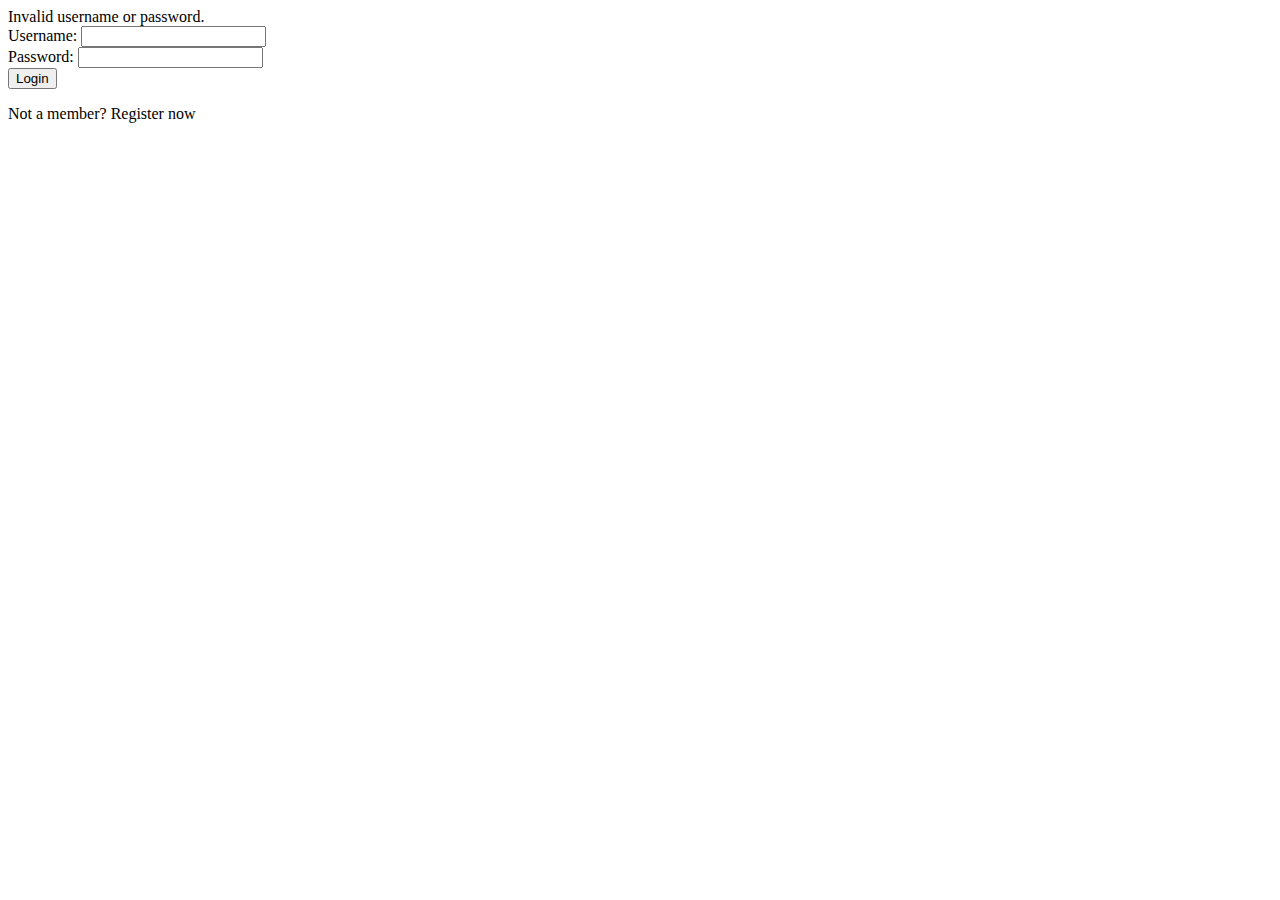
<file: src/main/webapp/index.html>
<!DOCTYPE html>
<html lang="en" xmlns:th="http://www.thymeleaf.org">
<head>
    <meta charset="UTF-8">
    <title>Login</title>
    <!-- Link to CSS files -->
</head>
<body>

<div th:if="${loginError}" class="alert alert-danger" role="alert">
    Invalid username or password.
</div>

<form th:action="@{/CheckLogin}" method="post">
    <div class="form-group">
        <label for="username">Username:</label>
        <input type="text" id="username" name="username" required>
    </div>
    <div class="form-group">
        <label for="password">Password:</label>
        <input type="password" id="password" name="password" required>
    </div>
    <div class="form-group">
        <button type="submit" class="btn btn-primary">Login</button>
    </div>
</form>

<p>Not a member? <a th:href="@{/register}">Register now</a></p>

</body>
</html>
</file>
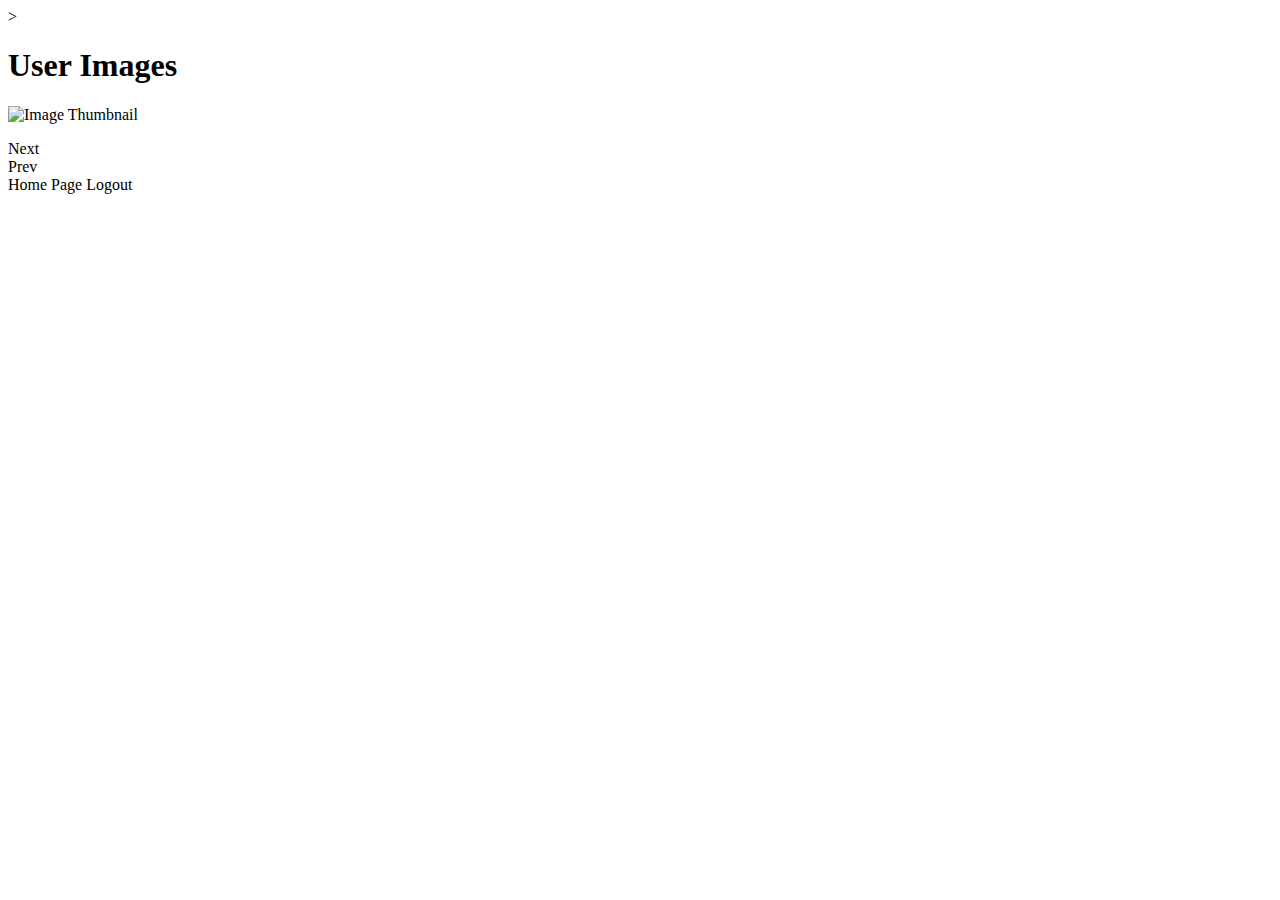
<file: src/main/webapp/AlbumPage.html>
<!DOCTYPE html>
<html xmlns:th="http://www.thymeleaf.org">>
<head>
<meta charset="UTF-8">
<title>Insert title here</title>
</head>
<body>

	<h1>User Images</h1>

    <div th:each="image, iterStat : ${images}" th:if="${iterStat.index} &lt; 5">
        <a th:href="@{/GoToImagePage(imageId=${image.Image_Id})}">
            <img th:src="${image.System_Path}" alt="Image Thumbnail" width="150" height="150" />
            <p th:text="${image.Title}"></p>
        </a>
    </div>
	
	<div th:if="${AvailableNext}">
		<a th:href="@{/GoToAlbumPage(Next=true)}">Next</a>
	</div>
	<div th:if="${AvailablePrev}">
		<a th:href="@{/GoToAlbumPage(Prev=true)}">Prev</a>
	</div>
	<a th:href="@{/GoToHomePage}">Home Page</a>
	<a th:href="@{/Logout}">Logout</a>
	

</body>
</html>
</file>
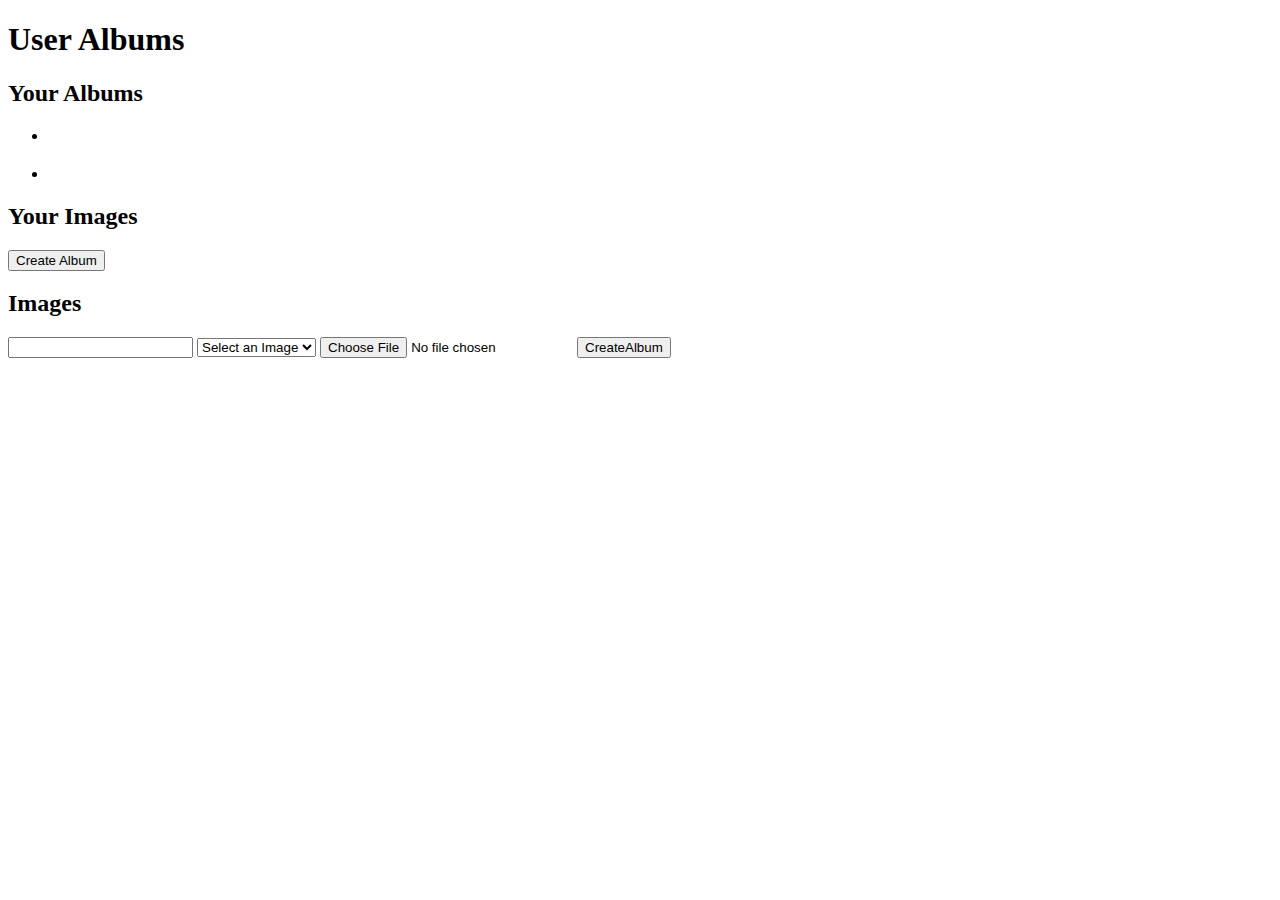
<file: src/main/webapp/HomePage.html>
<!DOCTYPE html>
<html xmlns:th="http://www.thymeleaf.org">
<head>
    <meta charset="UTF-8">
    <title>User Albums</title>
</head>
<body>
    <h1>User Albums</h1>
    
    <!-- Colonna con gli album dell'utente -->
    <div>
        <h2>Your Albums</h2>
        <ul>
            <li th:each="album : ${UserAlbum}">
                <a th:href="@{/GoToAlbumPage(albumTitle=${album.Title})}" th:text="${album.Title}"></a>
            </li>
        </ul>
    </div>
    
    <!-- Colonna con gli album degli altri utenti -->
    <div th:each="otherUserAlbumList : ${OtherUserAlbum}">
        <h2 th:text="${otherUserAlbumList.username}'s Albums"></h2>
        <ul>
            <li th:each="album : ${otherUserAlbumList.albums}">
                <a th:href="@{/GoToAlbumPage(albumTitle=${album.Title})}" th:text="${album.Title}"></a>
            </li>
        </ul>
    </div>
    
    <!-- Form per le immagini dell'utente -->
    <div>
        <h2>Your Images</h2>
        <form th:action="@{/AlbumCreation}" method="post">
            <input type="hidden" th:each="image : ${ImageUser}" th:name="'images[' + ${image.id} + ']'" th:value="${image.url}">
            <input type="submit" value="Create Album">
        </form>
    </div>
    
    <div>
        <h2>Images</h2>
        <form th:action="@{/CreateAlbum}" method="post" enctype="multipart/form-data">
            <input name="title" type="text" required>
            
              <select name="selectedImage">
                <option value="">Select an Image</option>
                <option th:each="image : ${ImageUser}" th:value="${image.id}" th:text="${image.name}"></option>
            </select>
            <!-- File input for uploading new image -->
            <input type="file" name="file">
            
            <!-- Submit button for both actions -->
            <input type="submit" name="action" value="CreateAlbum">
        </form>
    </div>
</body>
</html>
</file>
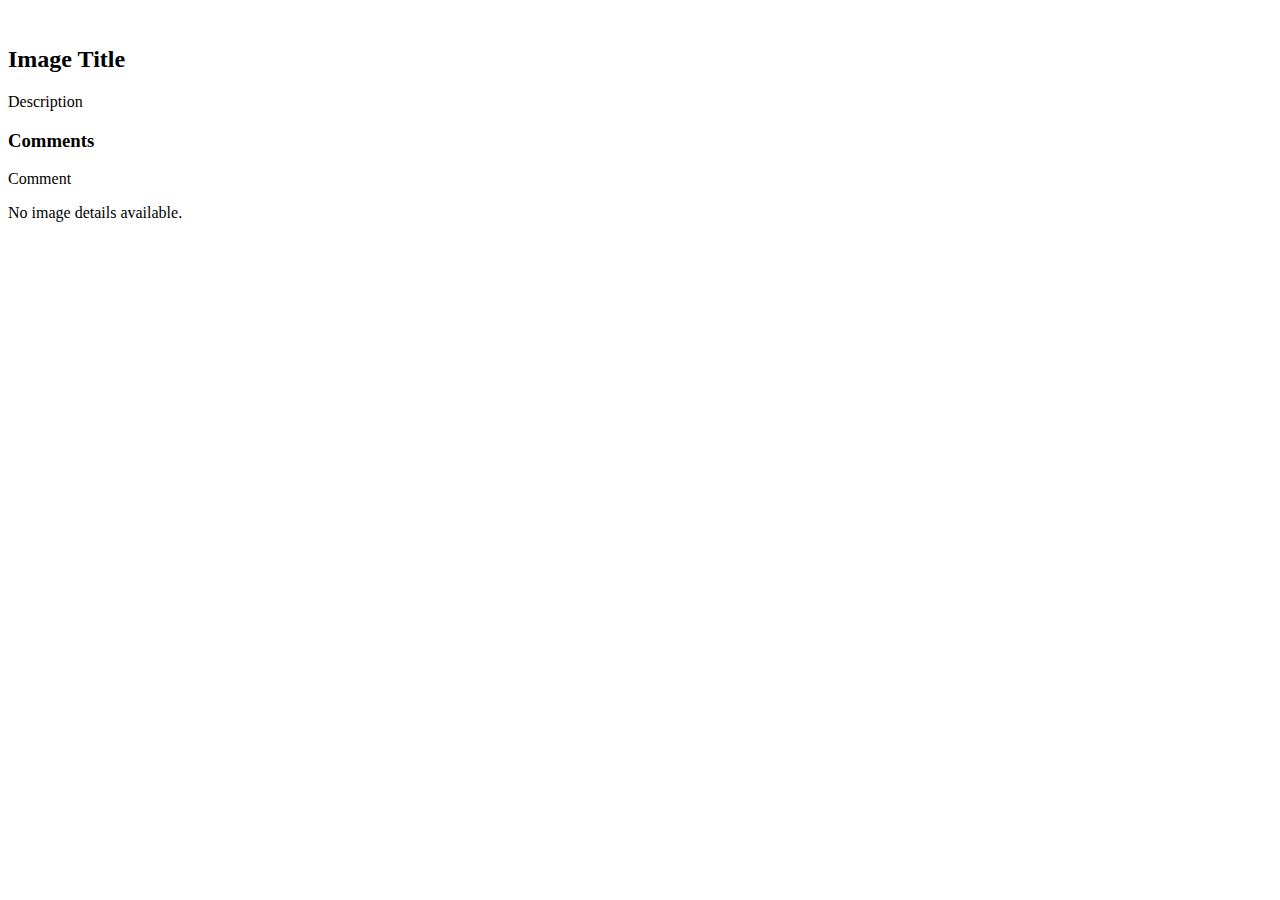
<file: src/main/webapp/ImagePage.html>
<!DOCTYPE html>
<html xmlns:th="http://www.thymeleaf.org">
<head>
	<meta charset="UTF-8">
    <title>Image Details</title>
    <!-- Link to CSS files -->
    
</head>
<body>
    <div th:if="${image != null}">
        <img th:src="@{${image.systemPath}}" th:alt="${image.title}" />
        <h2 th:text="${image.title}">Image Title</h2>
        <p th:text="${image.description}">Description</p>
        <div>
            <h3>Comments</h3>
            <div th:each="comment : ${comments}">
                <p th:text="${comment.authorName + ': ' + comment.text}">Comment</p>
            </div>
        </div>
    </div>
    <div th:if="${image == null}">
        <p>No image details available.</p>
    </div>
</body>
</html>
</file>
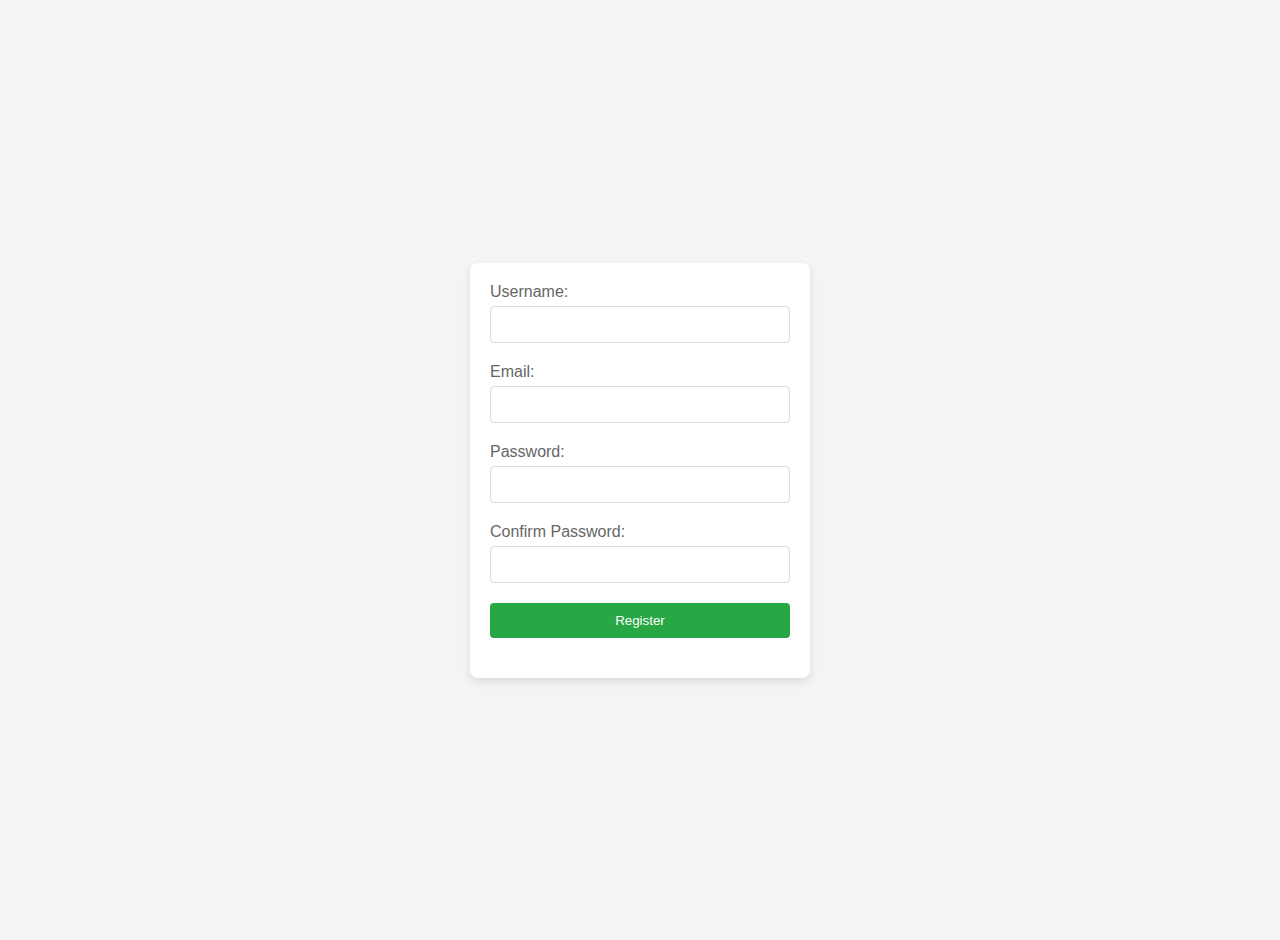
<file: src/main/webapp/registration.html>
<!DOCTYPE html>
<html lang="en" xmlns:th="http://www.thymeleaf.org">
<head>
    <meta charset="UTF-8">
    <title>Registration</title>
    <!-- Link to CSS files -->
    <link rel="stylesheet" href="css/registrationstyle.css">
</head>
<body>

<form action = "Register" method="post" th:object="${user}">
    <div class="form-group">
        <label for="username">Username:</label>
        <input type="text" id="username" th:field="${username}" name="username" required>
        <p th:text="${usnError}"></p>
    </div>
    <div class="form-group">
    
    <!-- to test with type = "text" -->
        <label for="email">Email:</label>
        <input type="email" id="email" th:field="${email}" name="email" required>
        <p th:text="${emailError}"></p>
    </div>
    <div class="form-group">
        <label for="password">Password:</label>
        <input type="password" id="password" th:field="${password}" name="password" required>
    </div>
    <div class="form-group">
        <label for="confirmPassword">Confirm Password:</label>
        <input type="password" id="confirmPassword" name="confirmPassword" required>
        <p  th:text="${pwdError}"></p>
        
    </div>
    <div class="form-group">
        <button type="submit" class="btn btn-success">Register</button>
    </div>
</form>

</body>
</html>
</file>
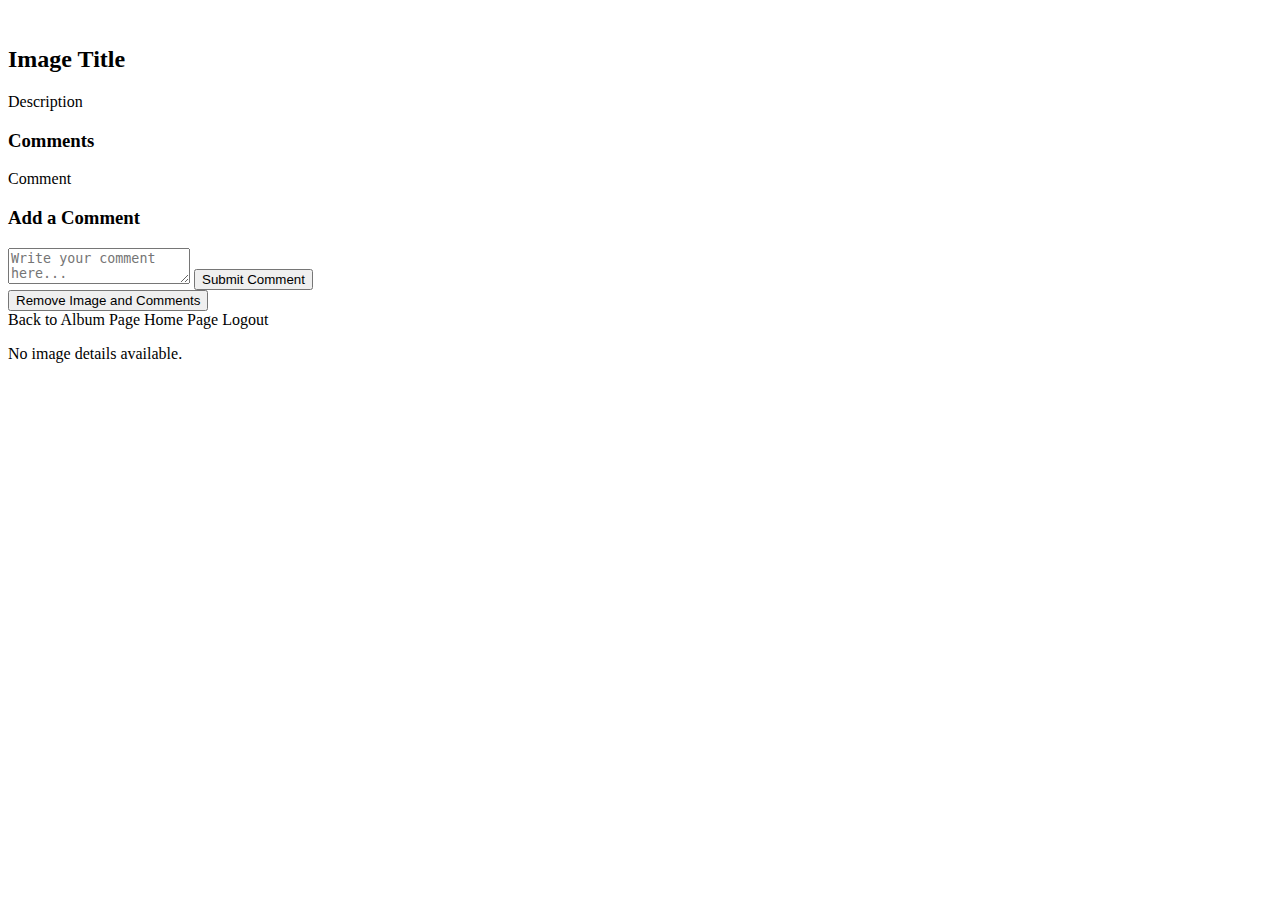
<file: src/main/webapp/WEB-INF/ImagePage.html>
<!DOCTYPE html>
<html xmlns:th="http://www.thymeleaf.org">
<head>
    <meta charset="UTF-8">
    <title>Image Details</title>
    <!-- CSS here -->
</head>
<body>
    <!-- Display image details if the image object is not null -->
    <div th:if="${image != null}">
        <!-- Displaying the image at its natural size -->
        <img th:src="@{${image.System_Path}}" style="max-width: 100%;" th:alt="${image.Title}" />
        <h2 th:text="${image.Title}">Image Title</h2>
        <p th:text="${image.Description}">Description</p>

        <!-- Comments Section -->
        <div>
            <h3>Comments</h3>
            <div th:each="comment : ${comments}">
                <p th:text="${comment.user_id + ': ' + comment.Text}">Comment</p>
            </div>
        </div>

        <!-- Form to add a new comment -->
        <div>
            <h3>Add a Comment</h3>
            <form th:action="@{/AddComment}" method="post">
                <input type="hidden" name="imageId" th:value="${image.Image_id}" />
                <textarea name="comment" required placeholder="Write your comment here..."></textarea>
                <button type="submit">Submit Comment</button>
            </form>
        </div>

        <!-- Remove image form, only visible to the image owner -->
        <div th:if="${session.user.Id == userCreator}">
            <form th:action="@{/AddComment}" method="post">
                <input type="hidden" name="imageId" th:value="${image.Image_id}" />
                <button type="submit">Remove Image and Comments</button>
            </form>
        </div>

        <!-- Navigation links -->
        <a th:href="@{/GoToAlbumPage(albumTitle=${albumTitle})}">Back to Album Page</a>
        <a th:href="@{/GoToHomePage}">Home Page</a>
        <a th:href="@{/Logout}">Logout</a>

    </div>

    <!-- Display a message if no image is available -->
    <div th:if="${image == null}">
        <p>No image details available.</p>
    </div>
</body>
</html>
</file>
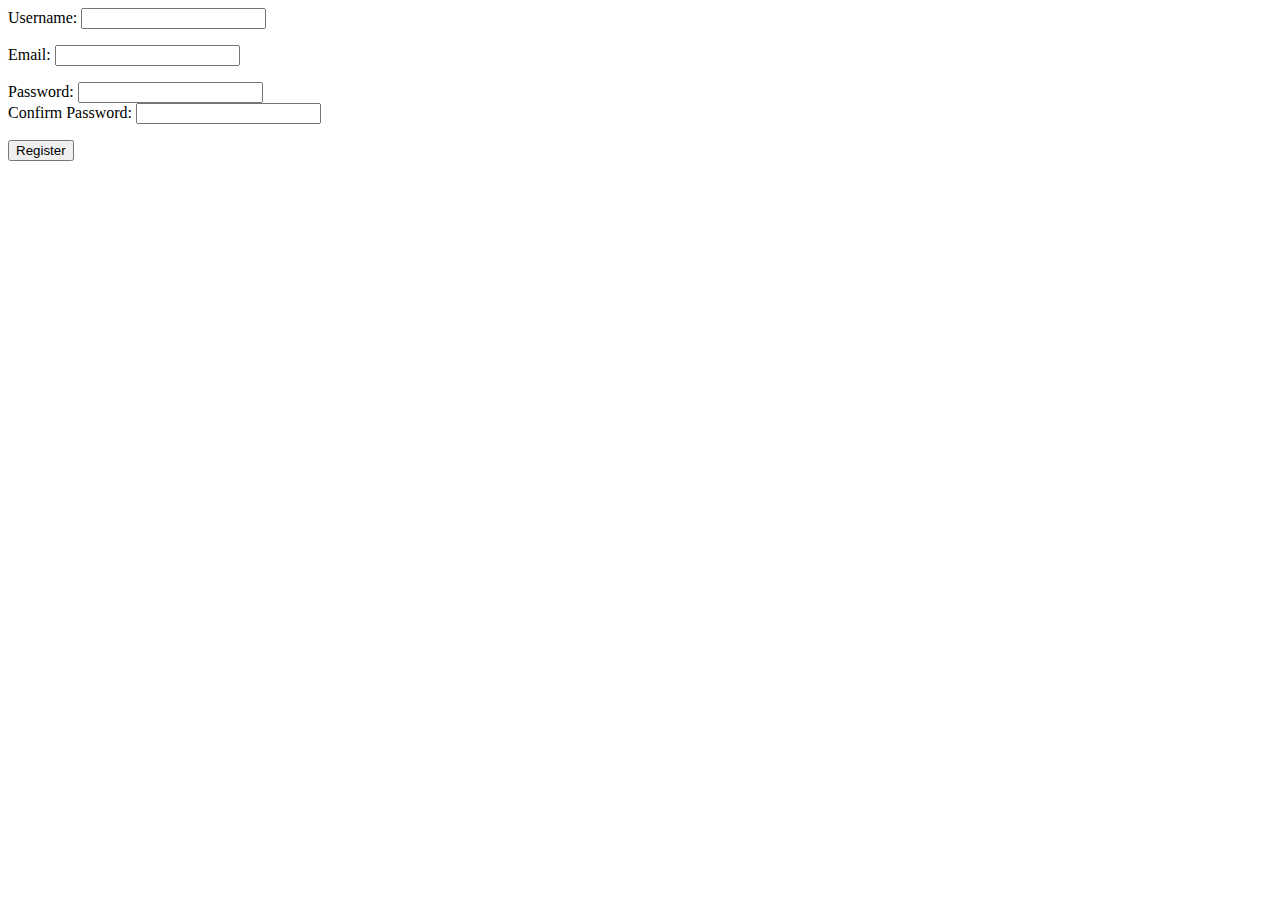
<file: src/main/webapp/WEB-INF/registration.html>
<!DOCTYPE html>
<html lang="en" xmlns:th="http://www.thymeleaf.org">
<head>
    <meta charset="UTF-8">
    <title>Registration</title>
    <!-- Link to CSS files -->
</head>
<body>

<form th:action="@{/Register}" method="post" th:object="${user}">
    <div class="form-group">
        <label for="username">Username:</label>
        <input type="text" id="username" th:field="*{username}" required>
        <p th:text="${usnError}"></p>
    </div>
    <div class="form-group">
        <label for="email">Email:</label>
        <input type="email" id="email" th:field="*{email}" required>
        <p th:text="${emailError}"></p>
    </div>
    <div class="form-group">
        <label for="password">Password:</label>
        <input type="password" id="password" th:field="*{password}" required>
    </div>
    <div class="form-group">
        <label for="confirmPassword">Confirm Password:</label>
        <input type="password" id="confirmPassword" name="confirmPassword" required>
        <p th:text="${pwdError}"></p>
    </div>
    <div class="form-group">
        <button type="submit" class="btn btn-success">Register</button>
    </div>
</form>

</body>
</html>
</file>
<file: src/main/webapp/css/registrationstyle.css>
/* General body styles */
body {
    font-family: 'Arial', sans-serif;
    background-color: #f4f4f4;
    color: #333;
    margin: 0;
    padding: 20px;
    display: flex;
    align-items: center;
    justify-content: center;
    height: 100vh;
}

/* Form styling */
form {
    background: #ffffff;
    padding: 20px;
    border-radius: 8px;
    box-shadow: 0 4px 8px rgba(0,0,0,0.1);
    width: 300px;
}

.form-group {
    margin-bottom: 20px;
}

label {
    display: block;
    margin-bottom: 5px;
    color: #666;
}

input[type="text"],
input[type="email"],
input[type="password"] {
    width: 100%;
    padding: 10px;
    border: 1px solid #ddd;
    border-radius: 4px;
    box-sizing: border-box;
}

/* Button styling */
.btn-success {
    background-color: #28a745;
    color: white;
    border: none;
    padding: 10px 15px;
    display: block;
    width: 100%;
    cursor: pointer;
    border-radius: 4px;
    transition: background-color 0.3s;
}

.btn-success:hover {
    background-color: #218838;
}

/* Error messages */
p[th\\:text] {
    color: #d9534f;
    background-color: #ffd2d2;
    padding: 5px;
    border-radius: 4px;
    font-size: 0.8rem;
    display: none; /* Initially hide, shown if there's an error */
}

/* Adding subtle transitions for inputs */
input[type="text"]:focus,
input[type="email"]:focus,
input[type="password"]:focus {
    border-color: #80bdff;
    outline: none;
    box-shadow: 0 0 0 0.2rem rgba(0,123,255,.25);
}
</file>
